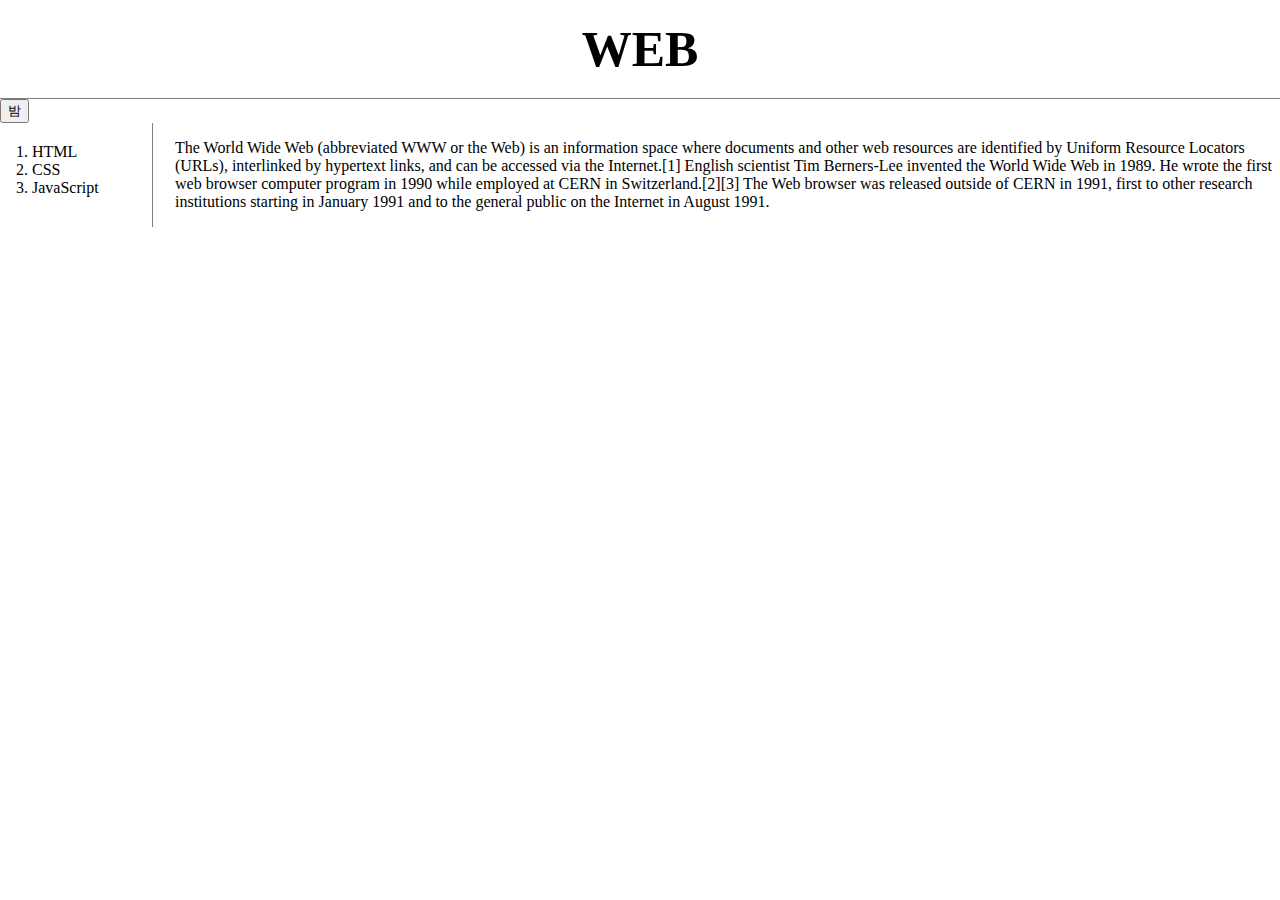
<file: index.html>
<!DOCTYPE html>
<html>
    <head>
        <title>WEB1-Welcome</title>
        <meta charset="utf-8">
        <link rel="stylesheet" href="style.css">
    </head>
    <body>
        <h1><a href="index.html">WEB</a></h1>
        <input type="button" value="밤" onclick="darkMode(this)" id="darkmodeButtonHandle">
        <div id="grid">
        <ol>
            <li><a href="1.html">HTML</a></li>
            <li><a href="2.html">CSS</a></li>
            <li><a href="3.html">JavaScript</a></li>
        </ol>
        <div id="article">
            <p>
                The World Wide Web (abbreviated WWW or the Web) is an information space where documents and other web resources are identified by Uniform Resource Locators (URLs), interlinked by hypertext links, and can be accessed via the Internet.[1] English scientist Tim Berners-Lee invented the World Wide Web in 1989. He wrote the first web browser computer program in 1990 while employed at CERN in Switzerland.[2][3] The Web browser was released outside of CERN in 1991, first to other research institutions starting in January 1991 and to the general public on the Internet in August 1991.
            </p>    
        </div>
        </div>  
        <script src="darkMode.js"></script>    
    </body>
</html>
</file>
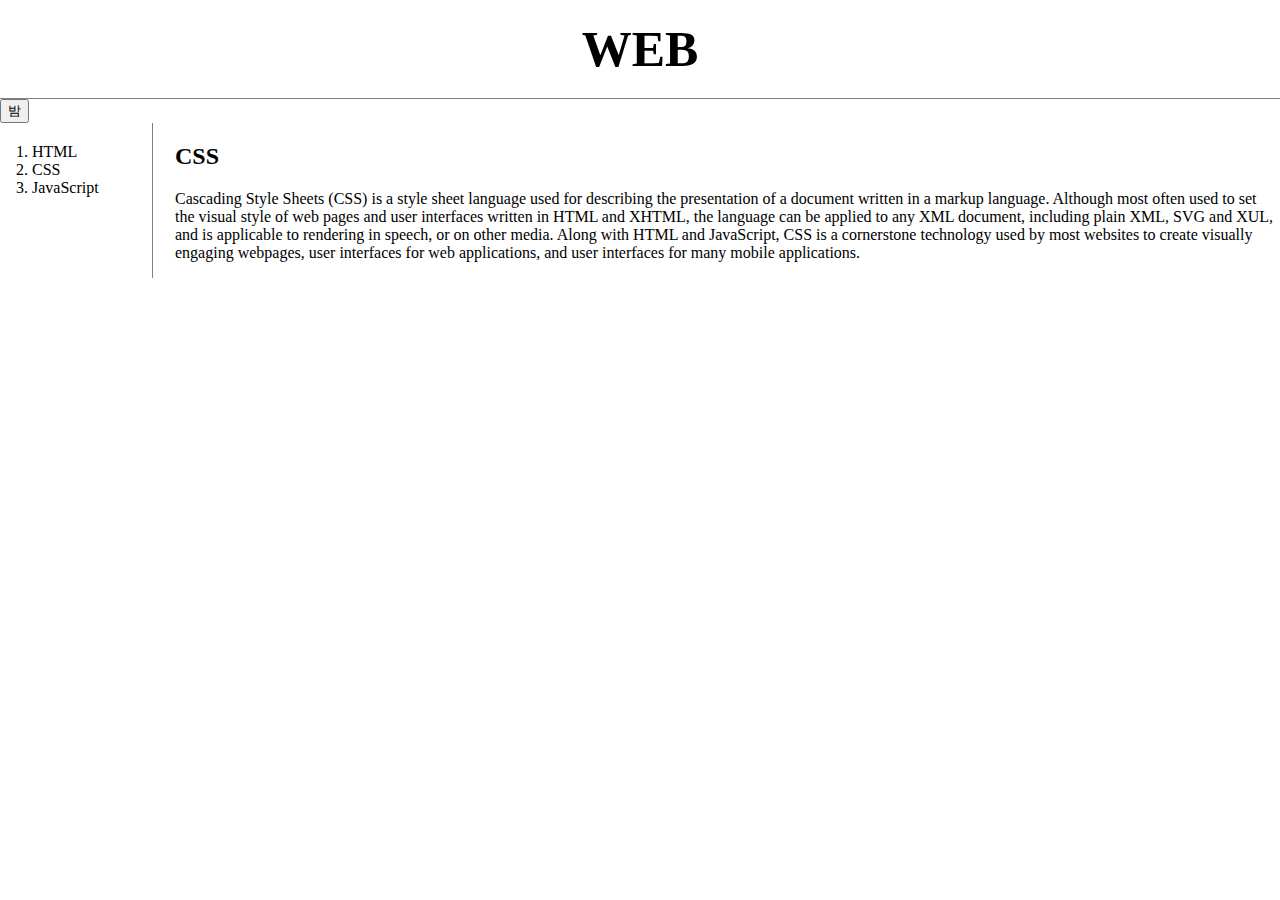
<file: 2.html>
<!DOCTYPE html>
<html>
    <head>
        <title>WEB1-CSS</title>
        <meta charset="utf-8">
        <link rel="stylesheet" href="style.css">
    </head>
    <body>
        <h1><a href="index.html">WEB</a></h1>
        <input type="button" value="밤" onclick="darkMode(this)" id="darkmodeButtonHandle">
        <div id="grid">
            <ol>
                <li><a href="1.html"class="saw">HTML</a></li>
                <li><a href="2.html"class="saw" id="active">CSS</a></li>
                <li><a href="3.html">JavaScript</a></li>
            </ol>
            <div id="article">
                <h2>CSS</h2>
                <p>
                    Cascading Style Sheets (CSS) is a style sheet language used for describing the presentation of a document written in a markup language. 
                    Although most often used to set the visual style of web pages and user interfaces written in HTML and XHTML, 
                    the language can be applied to any XML document, including plain XML, SVG and XUL, and is applicable to rendering in speech, or on other media. Along with HTML and JavaScript, 
                    CSS is a cornerstone technology used by most websites to create visually engaging webpages, user interfaces for web applications, and user interfaces for many mobile applications.
                </p>
            </div>
        </div>
        <script src="darkMode.js"/></script>
    </body>
</html>
</file>
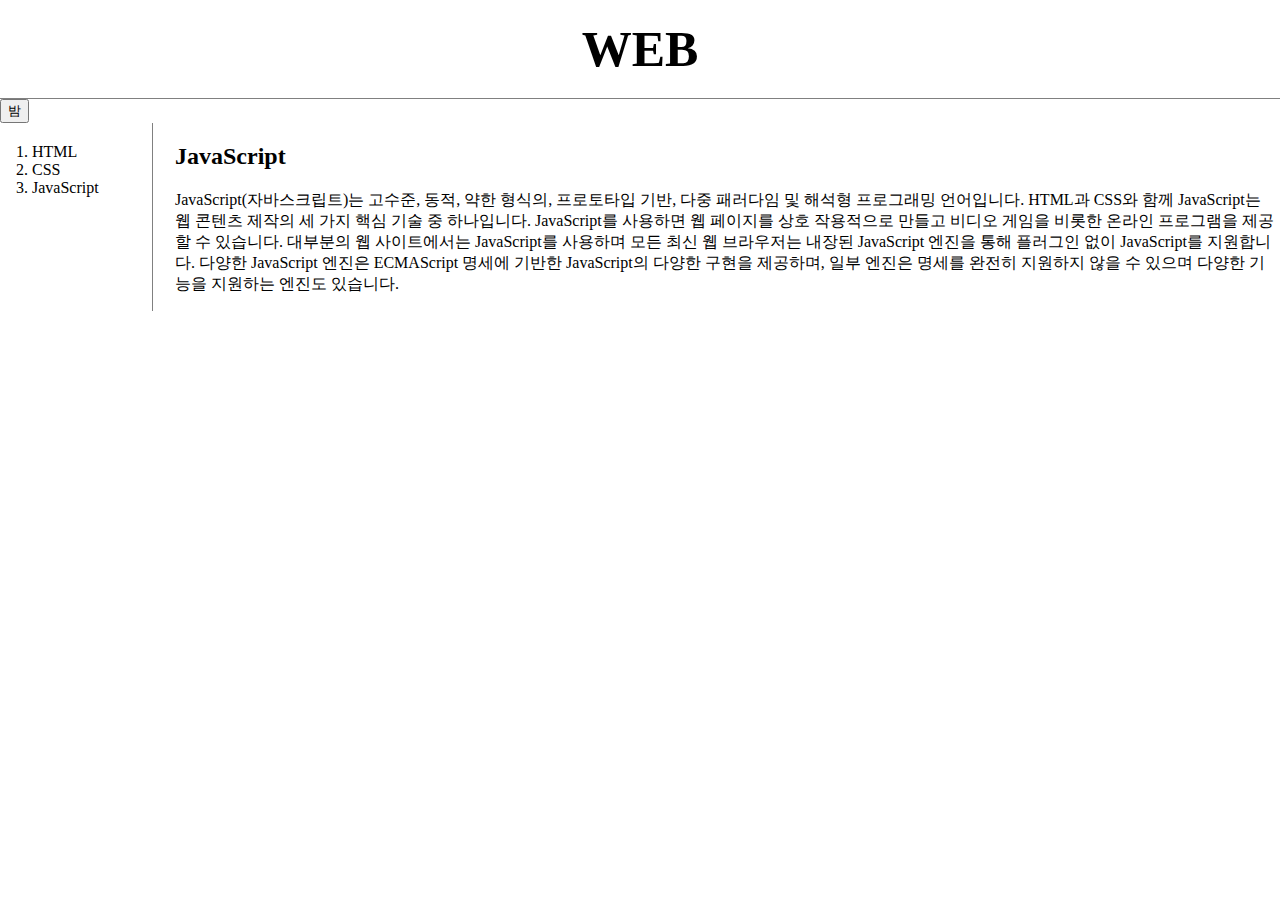
<file: 3.html>
<!DOCTYPE html>
<html>
    <head>
        <title>WEB1-Javsscript</title>
        <meta charset="utf-8">
        <link rel="stylesheet" href="style.css">
    </head>
    <body>
        <h1><a href="index.html">WEB</a></h1>
        <input type="button" value="밤" onclick="darkMode(this)" id="darkmodeButtonHandle">
        <div id="grid">
            <ol>
                <li><a href="1.html">HTML</a></li>
                <li><a href="2.html">CSS</a></li>
                <li><a href="3.html">JavaScript</a></li>
            </ol>
            <div id="article">
                <h2>JavaScript</h2>
                <p>
                    JavaScript(자바스크립트)는 고수준, 동적, 약한 형식의, 프로토타입 기반, 다중 패러다임 및 해석형 프로그래밍 언어입니다.
                    HTML과 CSS와 함께 JavaScript는 웹 콘텐츠 제작의 세 가지 핵심 기술 중 하나입니다.
                    JavaScript를 사용하면 웹 페이지를 상호 작용적으로 만들고 비디오 게임을 비롯한 온라인 프로그램을 제공할 수 있습니다.
                    대부분의 웹 사이트에서는 JavaScript를 사용하며 모든 최신 웹 브라우저는 내장된 JavaScript 엔진을 통해 플러그인 없이 JavaScript를 지원합니다.
                    다양한 JavaScript 엔진은 ECMAScript 명세에 기반한 JavaScript의 다양한 구현을 제공하며,
                    일부 엔진은 명세를 완전히 지원하지 않을 수 있으며 다양한 기능을 지원하는 엔진도 있습니다.
                </p>
            </div>
        </div>
        <script src="darkMode.js"/></script>
    </body>
</html>
</file>
<file: style.css>
body {
  margin: 0;
}
a {
  color: black;
  text-decoration: none;
}
h1 {
  font-size: 50px;
  text-align: center;
  border-bottom: 1px solid gray;
  margin: 0;
  padding: 20px;
}
#grid ol {
  border-right: 1px solid gray;
  display: inline-block;
  width: 100px;
  margin: 0;
  padding: 20px;
  padding-left: 32px;
}
#grid {
  display: grid;
  grid-template-columns: 150px 1fr;
}
#article {
  padding-left: 25px;
}
@media (max-width: 800px) {
  #grid {
    display: block;
  }
  #grid ol {
    border-bottom: 1px solid gray;
    border-right: none;
    display: inline-block;
    width: 100%;
    margin: 0;
    padding: 20px;
    padding-left: 32px;
  }
}
</file>
